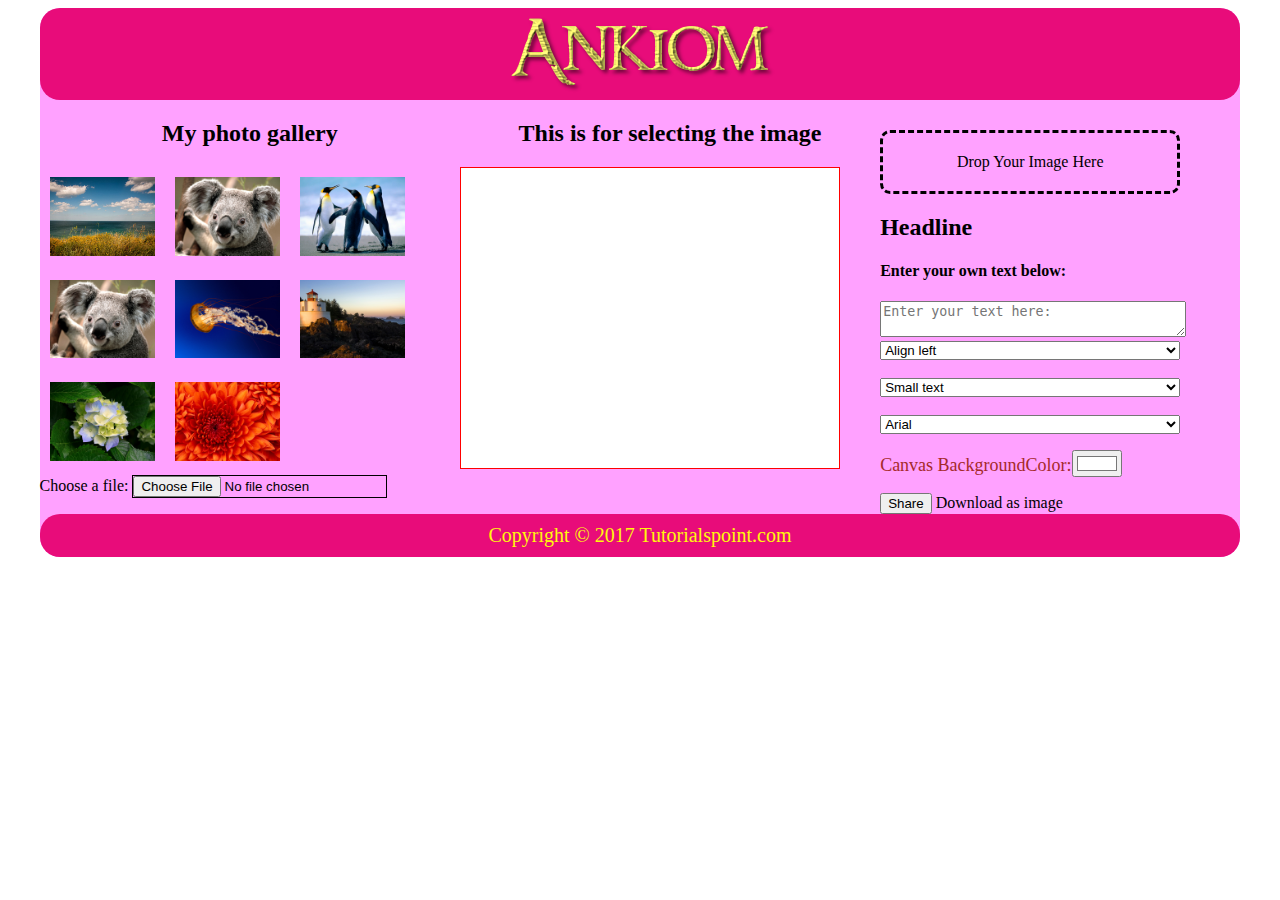
<file: index.html>
<!DOCTYPE html>
<html lang="en">
<head>
    <meta charset="UTF-8">
    <title>Facebook image share</title>
    <link href="style.css" type="text/css" rel="stylesheet">
    <link href="style1.css" rel="stylesheet">
</head>
<body>
<div class="container">
    <div class="header">
        <img src="cooltext239924535576718.png">
        <!--<h1>This is Web Page Main title</h1>-->
    </div>
    <div class="main">
        <div class="col1">
            <div class="row1">
                <h2>My photo gallery</h2>
                <!--<ul>-->
                <a href="600.jpg" class="thumbnail">
                    <img src="600.jpg"/>
                </a>
                <a href="Koala.jpg" class="thumbnail">
                    <img src="Koala.jpg"/>
                </a>
                <a href="Penguins.jpg" class="thumbnail">
                    <img src="Penguins.jpg"/>
                </a>
                <a href="Koala.jpg" class="thumbnail">
                    <img src="Koala.jpg"/>
                </a>
                <a href="Jellyfish.jpg" class="thumbnail">
                    <img src="Jellyfish.jpg"/>
                </a>
                <a href="Lighthouse.jpg" class="thumbnail">
                    <img src="Lighthouse.jpg"/>
                </a>
                <a href="Hydrangeas.jpg" class="thumbnail">
                    <img src="Hydrangeas.jpg"/>
                </a>
                <a href="Chrysanthemum.jpg" class="thumbnail">
                    <img src="Chrysanthemum.jpg"/>
                </a>
                <!--<li><img src="Chrysanthemum.jpg" alt=""></li>-->
                <!--</ul>-->
            </div>
            <div class="row2">
                <label id="label">Choose a file:</label>
                <input type="file" id="fileUpload" style="border: 1px solid #000000"/>
            </div>
        </div>
        <div class="col2">
            <h2>This is for selecting the image</h2>
            <canvas id="canvas">
            </canvas>
        </div>
        <div class="col3">
            <p id="dropzone">Drop Your Image Here</p>
            <h2>Headline</h2>
            <h4><label>Enter your own text below:</label></h4>
            <textarea placeholder="Enter your text here:" onkeyup="changeText(this);"id="headline" name="headline" type="text" value=""></textarea>
            <!--<action="Imageframe.html" method="post" enctype="multipart/form-data">-->
            <br>
            <select id="text-align" style="display: inline-block;">
                <option value="" disabled="">Select alignment</option>
                <option value="left">Align left</option>
                <option value="center" onclick="centertext()">Align center</option>
                <option value="right">Align right</option>
            </select>
            </br>
            <br>
            <select class="font-size" id="font-size" style="display: inline-block;">
                <option value="" disabled="">Select a font size</option>
                <option value="14">Small text</option>
                <option value="24">Medium text</option>
                <option value="36">Large text</option>
            </select>
            </br>
            <br>
            <select class="font-family" id="font-family" style="display: inline-block;">
                <option value="" disabled="">Select a font-family</option>
                <option value="Arial">Arial</option>
                <option value="Helvetica Neue">Helvetica Neue</option>
                <option value="Comic Sans MS">Comic Sans MS</option>
            </select>
            <!--<div class="m-editor__overlay" id="overlay" style="display: block;">-->
            <!--<ul class="checkbox-group">-->
            <!--<li><label><input type="radio" name="overlay" value=""> None</label></li>-->
            <!--<li><label><input class="m-editor__swatch" style="background-color:#000" type="radio" name="overlay" value="#000"></label></li>-->
            <!--<li><label><input class="m-editor__swatch" style="background-color:#777" type="radio" name="overlay" value="#777"></label></li>-->
            <!--<li><label><input class="m-editor__swatch" style="background-color:#2980b9" type="radio" name="overlay" value="#2980b9"></label></li>-->
            <!--</ul>-->
            <!--</div>-->
            <!--<h2>Overlay Color</h2>-->
            <p><label style="color: brown; font-size: 18px">Canvas BackgroundColor:<input id="backgroundColor" type="color" onchange="color(this.value)" value="#FFFFFF"></label></p>
            <input type="button" value="Share" onclick="fbs_click(this)"/>
            <a id="download">Download as image</a>
        </div>
    </div>
    <div class="footer">
        <p>Copyright © 2017 Tutorialspoint.com</p>
    </div>
</div>
<script type="text/javascript" src="sketch.js"></script>
</body>
</html>
</file>
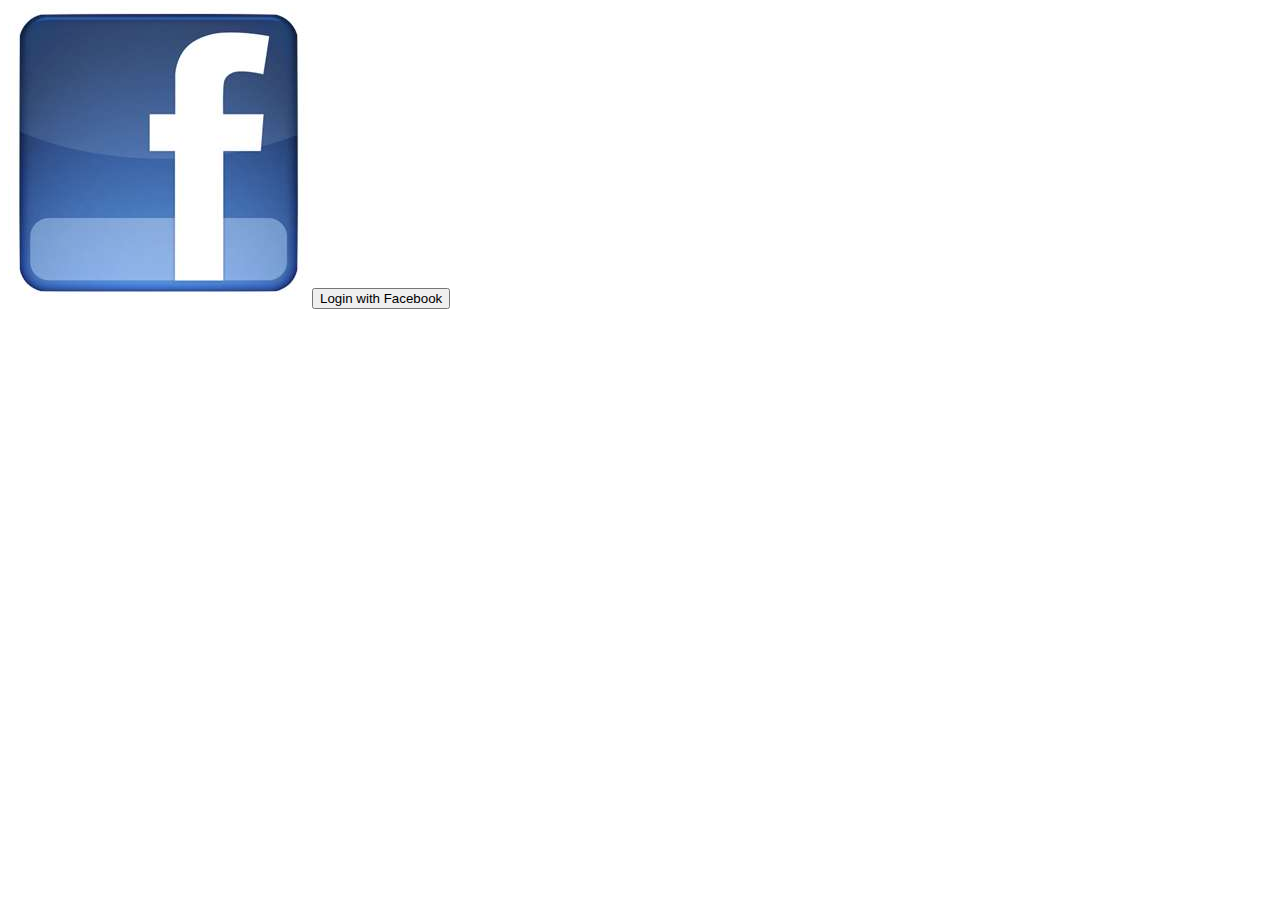
<file: fblogin.html>
<html>
<head>
    <title>Facebook Login Form</title>
    <link rel="stylesheet" href="style.css">
</head>
<body>
<div class="wrap">
    <div id ="status"></div>
    <img class="fbimage" src="facebook.jpg" alt="">
    <button class="btn-login" onclick="login();" type="submit">Login with Facebook</button>
</div>
<script>
    window.fbAsyncInit = function() {
        FB.init({
            appId      : '433690976968221',
            xfbml      : true,
            version    : 'v2.8'
        });
        FB.getloginStatus(function (response) {
            if(response.status == 'connected') {
                document.getElementById('status').innerHTML = "we are connected";
            }else if(response.status == 'not-authrized') {
                document.getElementById('status').innerHTML = "we are connected";
            }else {
                document.getElementById('status').innerHTML = "we are not logged into facebook";
            }
        });
    };

    (function(d, s, id){
        var js, fjs = d.getElementsByTagName(s)[0];
        if (d.getElementById(id)) {return;}
        js = d.createElement(s); js.id = id;
        js.src = "//connect.facebook.net/en_US/sdk.js";
        fjs.parentNode.insertBefore(js, fjs);
    }(document, 'script', 'facebook-jssdk'));

    function login() {
        FB.login(function (response) {
            if(response.status == 'connected') {
                document.getElementById('status').innerHTML = "we are connected";
            }else if(response.status == 'not-authrized') {
                document.getElementById('status').innerHTML = "we are connected";
            }else {
                document.getElementById('status').innerHTML = "we are not logged into facebook";
            }
        });
    }
</script>
</body>
</html>
</file>
<file: style.css>
body {
}
.container {
    max-width:95%;
    margin: 0 auto;
    border-radius: 20px;
}
.header {
    padding: 2px 0;
    border-radius: 20px;
    text-align: center;
}
.header h1{
    text-align: center;
}
.main {
    /*background-color: aquamarine;*/
}
.main .col1 {
    width: 35%;
    /*width: 450px;*/
    float: left;
}
.row1 {
    /*background-color: darkorchid;*/
    max-width: 100% !important;
    float: left;
    /*width: 450px;*/
}
.row1 h2 {
    text-align: center;
}
/*.row1 ul {*/
/*list-style-type: none;*/
/*}*/
.row1 a {
    width: 25%;
    margin: 10px;
    float: left;
}
.row1 img {
    width: 100%;
    height: auto;
}
.row2 {
    width: 100%;
}
.col2 {
    float: left;
    width: 35%;
    /*width: 500px;*/
    /*background-color: azure;*/
}
.col2 h2 {
    text-align: center;
}
.col2 canvas {
    width: 90%;
    height: 300px;
}
.col3 {
    float: left;
    width: 25%;
    /*width: 300px;*/
    /*background-color: burlywood;*/
}
.col3 h2 {
    text-align: left;
}
.col3 #text-align {
    width: 100%;
}
.col3 #font-size {
    width: 100%;
}
.col3 #font-family{
    width: 100%;
}
.col3 textarea {
    width: 100%;;
}
.col3 label {
    width: 100%;
}
.col3 #dropzone {
    margin-top: 30px;
    padding: 20px;
    width: auto;
    text-align: center;
    border-style: dashed;
    border-radius: 10px;
    /*margin-right: 50px;*/
}
.m-editor__swatch {
    -webkit-appearance: none;
    -moz-appearance: none;
    /*appearance: none;*/
    border-radius: 3px;
    cursor: pointer;
    /*display: block;*/
    margin: 0;
    margin-left: 1em;
    outline: none;
    text-align: center;
    width: 30px;
}
.footer {
    padding: 5px 0;
    clear: both;
    border-radius: 20px;
}
.footer p {
    text-align: center;
    font-size: 20px;
    margin: 5px;
}
</file>
<file: style1.css>
body {
    background-color: #FFFFFF;
}
.container {
    background-color: #FFA1FF;
}
.header h1,.footer p {
    color: #FFF80C;
}
.header,.footer {
    background-color: #E80C7A;
}
.col2 canvas {
    background-color: #FFFFFF;
    border: 1px solid red;
}
.dropzone.dragover {
    background-color: #ccc;
}
a:hover {
    color: blue;
}
.m-editor__swatch {
    background-color: #000;
}
</file>
